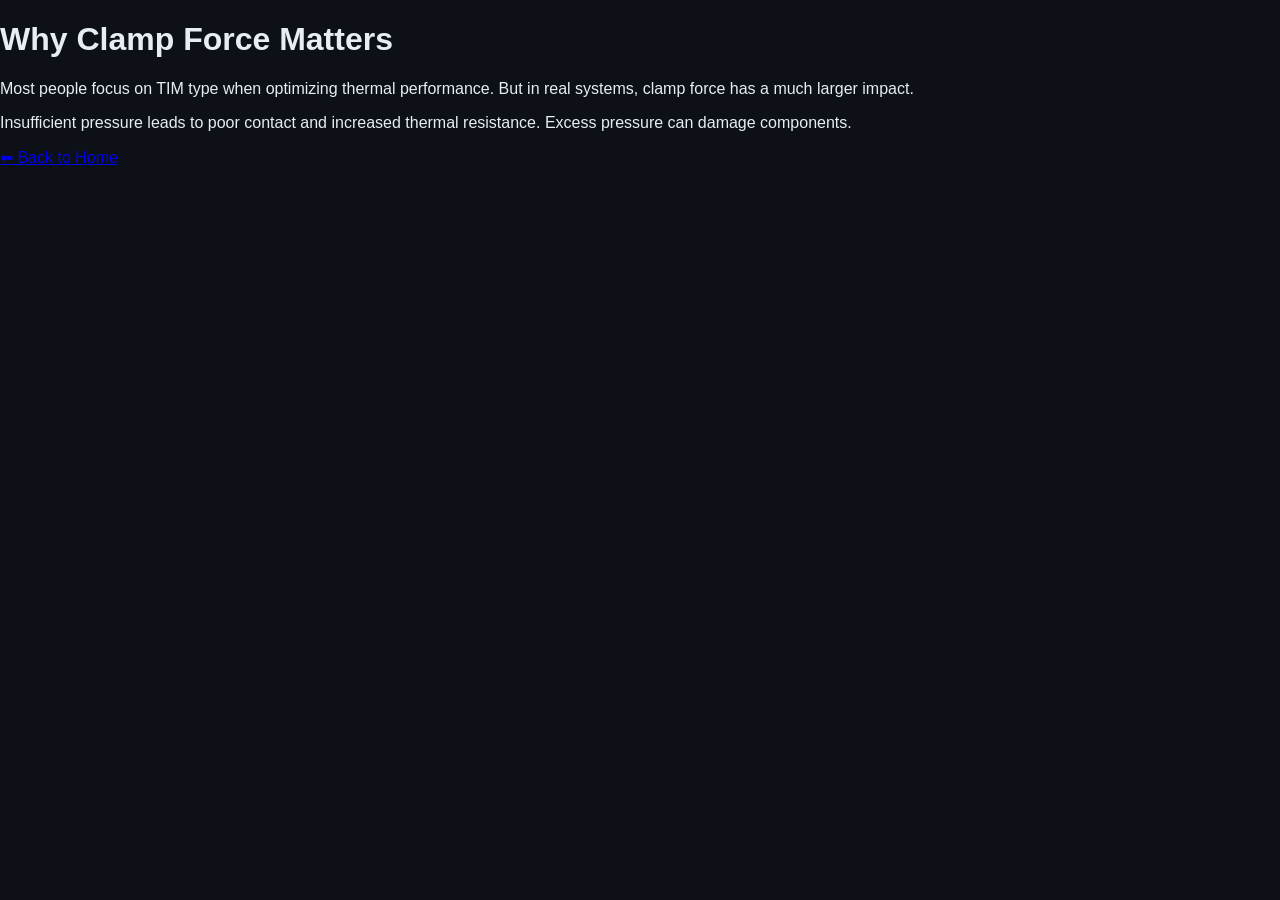
<file: clamp-force.html>
<!DOCTYPE html>
<html>
<head>
  <title>Why Clamp Force Matters</title>
  <link rel="stylesheet" href="style.css">
</head>

<body>

  <h1>Why Clamp Force Matters</h1>

  <p>
    Most people focus on TIM type when optimizing thermal performance.
    But in real systems, clamp force has a much larger impact.
  </p>

  <p>
    Insufficient pressure leads to poor contact and increased thermal resistance.
    Excess pressure can damage components.
  </p>

  <a href="index.html">⬅ Back to Home</a>

</body>
</html>
</file>
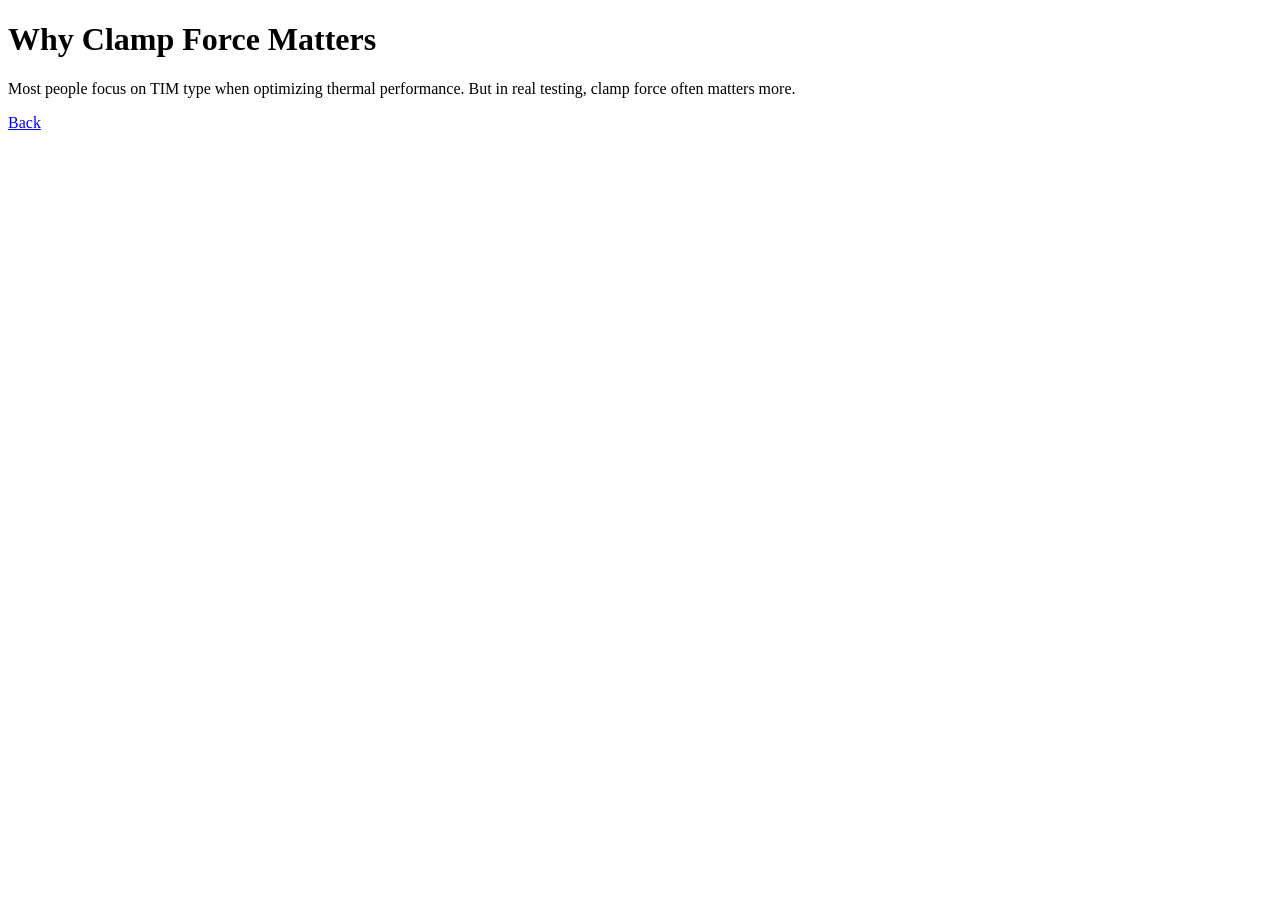
<file: post1.html>
<!DOCTYPE html>
<html>
<head>
  <title>Clamp Force</title>
</head>
<body>
  <h1>Why Clamp Force Matters</h1>
  <p>
    Most people focus on TIM type when optimizing thermal performance.
    But in real testing, clamp force often matters more.
  </p>

  <a href="index.html">Back</a>
</body>
</html>
</file>
<file: style.css>
body {
  margin: 0;
  font-family: Arial, sans-serif;
  background-color: #0d1117;
  color: #e6edf3;
}

/* HERO */
.hero {
  text-align: center;
  padding: 80px 20px;
  background: linear-gradient(135deg, #1f3a5f, #0d1117);
}

.hero h1 {
  font-size: 3rem;
  margin-bottom: 10px;
}

.hero p {
  color: #9da5b4;
}

/* POSTS GRID */
.posts {
  display: flex;
  gap: 20px;
  justify-content: center;
  padding: 40px;
}

/* CARD */
.card {
  background: #161b22;
  border-radius: 10px;
  width: 300px;
  padding: 15px;
  transition: transform 0.2s;
}

.card:hover {
  transform: translateY(-5px);
}

.card img {
  width: 100%;
  border-radius: 8px;
}

.card h2 {
  margin-top: 10px;
}

.card p {
  color: #9da5b4;
}
</file>
